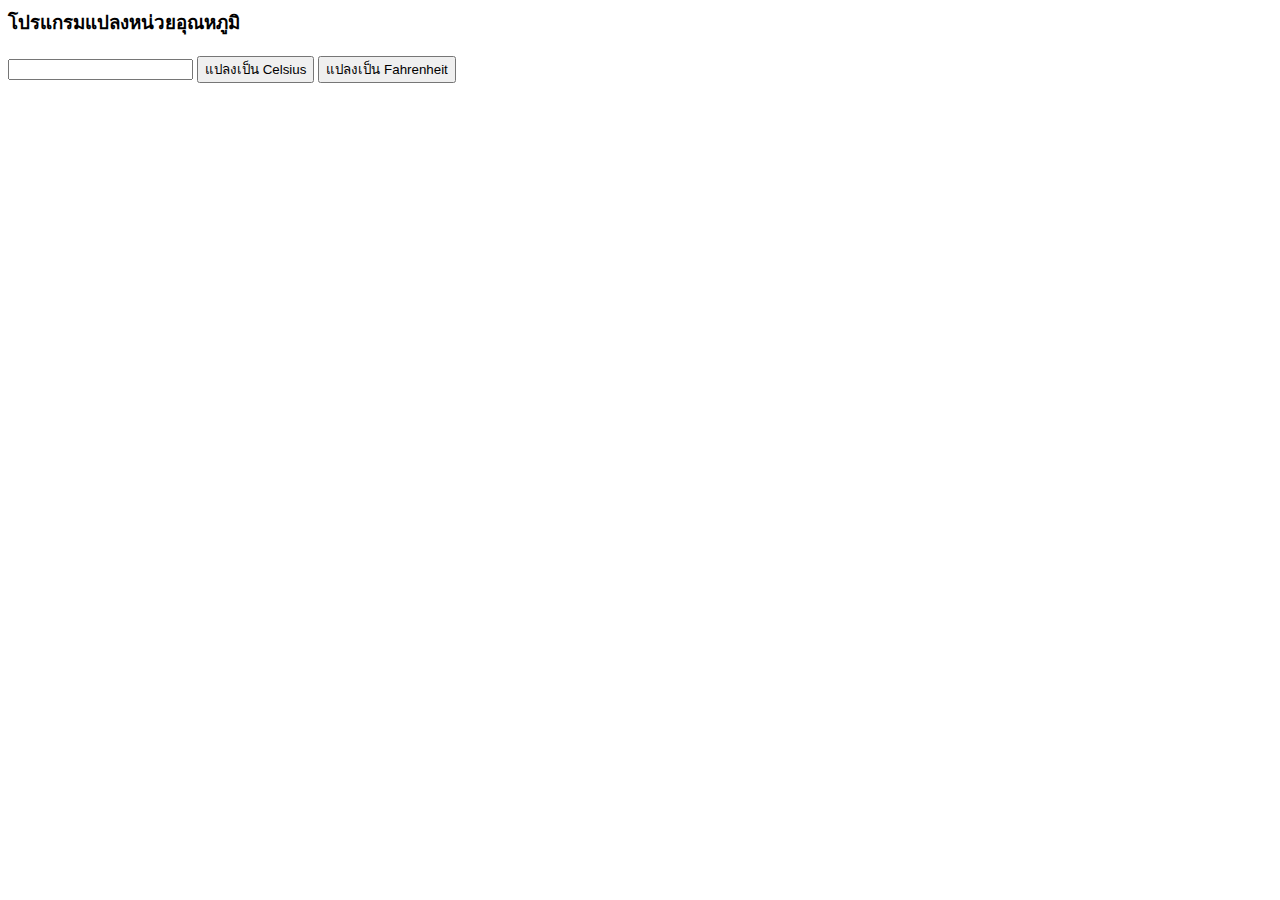
<file: ProjectJava2/project2_6/index.html>
<head>

</head>

<body>
    <h3>โปรแกรมแปลงหน่วยอุณหภูมิ</h3>
    <input id="inputValue" type="text"/>
    <button onclick="toCelsiusPrograme(document.getElementById('inputValue').value)">แปลงเป็น Celsius</button>
    <button onclick="toFahrenheitPrograme(document.getElementById('inputValue').value)
    ">แปลงเป็น Fahrenheit</button>
    <script src = "app.js"></script>

</body>
</file>
